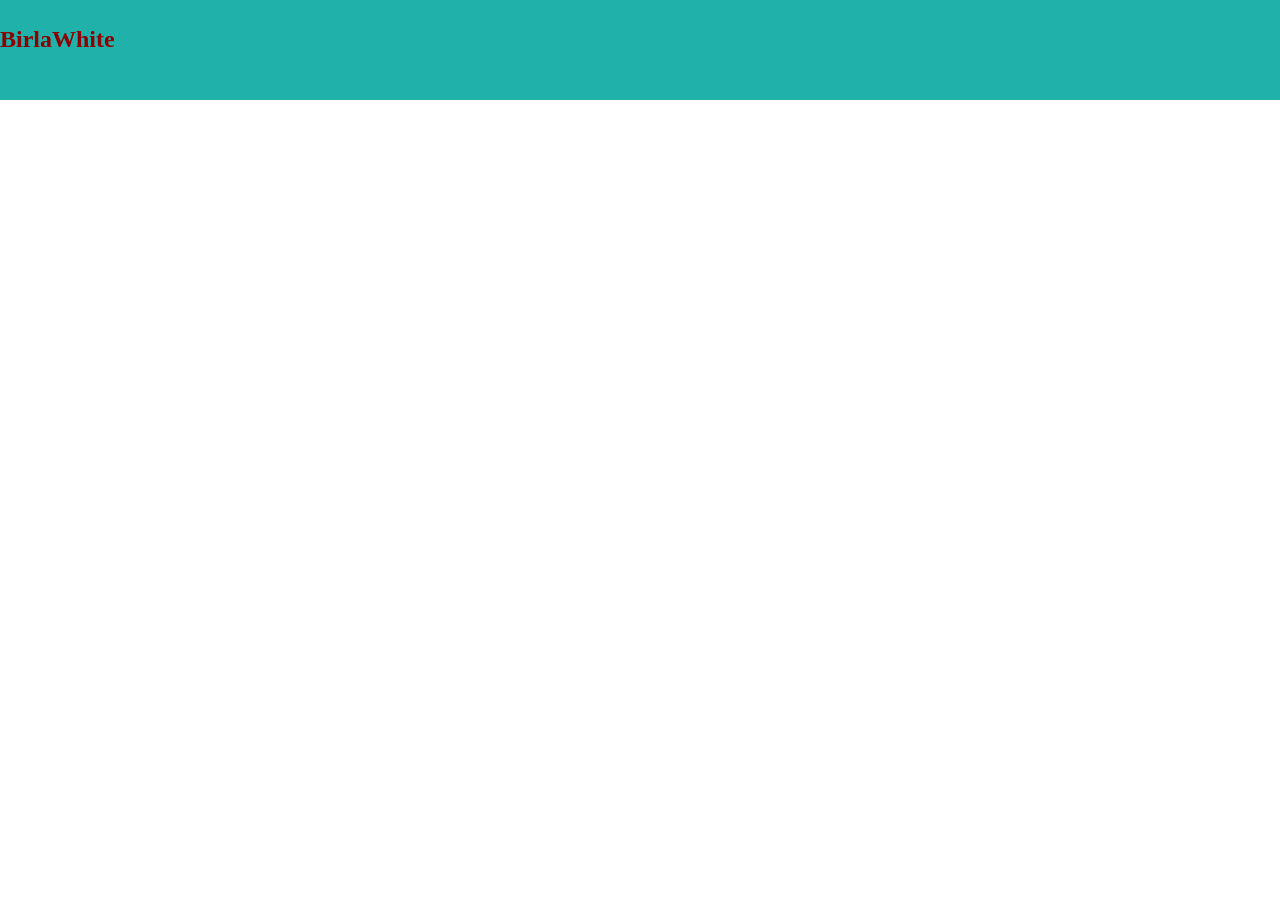
<file: Basics/index.html>
<!DOCTYPE html>
<html lang="en">
<head>
    <meta charset="UTF-8">
    <meta name="viewport" content="width=device-width, initial-scale=1.0">
    <title>Document</title>
    <link rel="stylesheet" href="style.css">
</head>
<body>
   <!--  <h1>Aur veere</h1>
    <h1>Ki haal chaal</h1>
    <h1>hor suna</h1> -->
    <main>
        <!-- <div id="outer">
            <div id="inner" class="box">Hall</div>
            <div id="inner2" class="box">Hall</div>
            <div id="inner3" class="box">Hall</div>
        </div> -->
        <nav>
            <h2>BirlaWhite</h2>
            <ul>
                <li>wall</li>
                <li>care</li>
                <li>putty us</li>
            </ul>
        </nav>
        <h1>
            Punjab Engineering College
        </h1>
    </main>
</body>
<script src="https://cdnjs.cloudflare.com/ajax/libs/gsap/3.12.5/gsap.min.js" integrity="sha512-7eHRwcbYkK4d9g/6tD/mhkf++eoTHwpNM9woBxtPUBWm67zeAfFC+HrdoE2GanKeocly/VxeLvIqwvCdk7qScg==" crossorigin="anonymous" referrerpolicy="no-referrer"></script>
<script src="script.js"></script>
</html>
</file>
<file: Basics/style.css>
*{
    margin: 0;
    padding: 0;
    box-sizing: border-box;
}
/* .box{
    width: 250px;
    height: 250px;
}
#inner{
    background-color: aqua;
}
#inner2{
    background-color: rgb(180, 248, 162);
}
#inner3{
    background-color: royalblue;
}
body{
    background-color: black;
}
h1{
    color: white;
} */

nav{
    display: flex;
    align-items: center;
    justify-content: space-between;
    height: 100px;
    background-color: lightseagreen;
    color: darkred;
}
ul{
    display: flex;
    align-items: center;
    justify-content: space-evenly;
    gap: 51px;
    list-style-type: none;
}
h1{
    display: flex;
    text-align: center;
}
</file>
